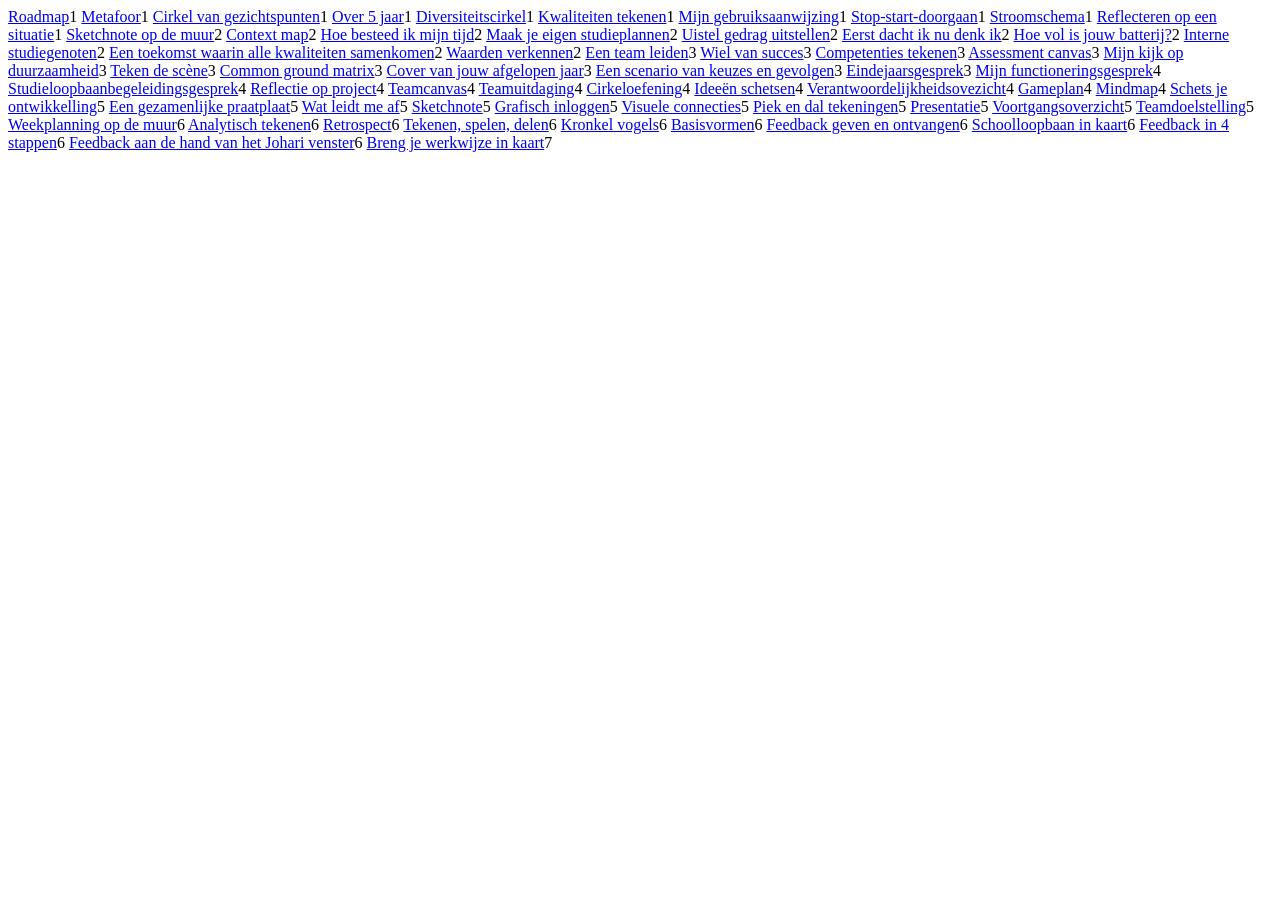
<file: methodes.html>
<!DOCTYPE html>
<html lang="en">
<head>
    <meta charset="UTF-8">
    <meta name="viewport" content="width=device-width, initial-scale=1.0">
    <title>Document</title>
</head>
<body>
    <a href="#">Roadmap</a>1
    <a href="#">Metafoor</a>1
    <a href="#">Cirkel van gezichtspunten</a>1
    <a href="#">Over 5 jaar</a>1
    <a href="#">Diversiteitscirkel</a>1
    <a href="#">Kwaliteiten tekenen</a>1
    <a href="#">Mijn gebruiksaanwijzing</a>1
    <a href="#">Stop-start-doorgaan</a>1
    <a href="#">Stroomschema</a>1
    <a href="#">Reflecteren op een situatie</a>1
    <a href="#">Sketchnote op de muur</a>2
    <a href="#">Context map</a>2
    <a href="#">Hoe besteed ik mijn tijd</a>2
    <a href="#">Maak je eigen studieplannen</a>2
    <a href="#">Uistel gedrag uitstellen</a>2
    <a href="#">Eerst dacht ik nu denk ik</a>2
    <a href="#">Hoe vol is jouw batterij?</a>2
    <a href="#">Interne studiegenoten</a>2
    <a href="#">Een toekomst waarin alle kwaliteiten samenkomen</a>2
    <a href="#">Waarden verkennen</a>2
    <a href="#">Een team leiden</a>3
    <a href="#">Wiel van succes</a>3
    <a href="#">Competenties tekenen</a>3
    <a href="#">Assessment canvas</a>3
    <a href="#">Mijn kijk op duurzaamheid</a>3
    <a href="#">Teken de scène</a>3
    <a href="#">Common ground matrix</a>3
    <a href="#">Cover van jouw afgelopen jaar</a>3
    <a href="#">Een scenario van keuzes en gevolgen</a>3
    <a href="#">Eindejaarsgesprek</a>3
    <a href="#">Mijn functioneringsgesprek</a>4
    <a href="#">Studieloopbaanbegeleidingsgesprek</a>4
    <a href="#">Reflectie op project</a>4
    <a href="#">Teamcanvas</a>4
    <a href="#">Teamuitdaging</a>4
    <a href="#">Cirkeloefening</a>4
    <a href="#">Ideeën schetsen</a>4
    <a href="#">Verantwoordelijkheidsovezicht</a>4
    <a href="#">Gameplan</a>4
    <a href="#">Mindmap</a>4
    <a href="#">Schets je ontwikkelling</a>5
    <a href="#">Een gezamenlijke praatplaat</a>5
    <a href="#">Wat leidt me af</a>5
    <a href="#">Sketchnote</a>5
    <a href="#">Grafisch inloggen</a>5
    <a href="#">Visuele connecties</a>5
    <a href="#">Piek en dal tekeningen</a>5
    <a href="#">Presentatie</a>5
    <a href="#">Voortgangsoverzicht</a>5
    <a href="#">Teamdoelstelling</a>5
    <a href="#">Weekplanning op de muur</a>6
    <a href="#">Analytisch tekenen</a>6
    <a href="#">Retrospect</a>6
    <a href="#">Tekenen, spelen, delen</a>6
    <a href="#">Kronkel vogels</a>6
    <a href="#">Basisvormen</a>6
    <a href="#">Feedback geven en ontvangen</a>6
    <a href="#">Schoolloopbaan in kaart</a>6
    <a href="#">Feedback in 4 stappen</a>6
    <a href="#">Feedback aan de hand van het Johari venster</a>6
    <a href="#">Breng je werkwijze in kaart</a>7
</body>
</html>
</file>
